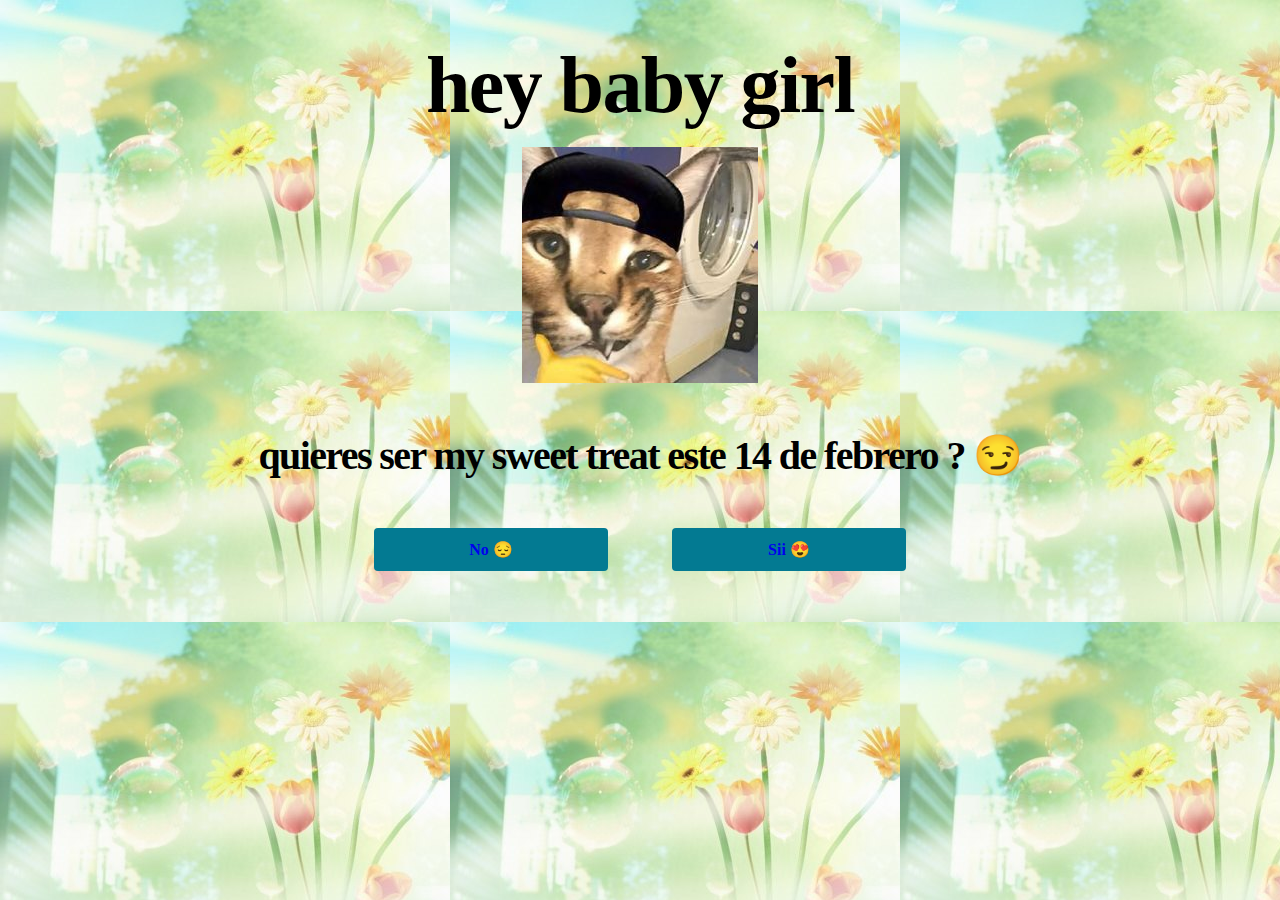
<file: index.html>
<!DOCTYPE html>
<html lang="en">
  <head>
    <meta charset="UTF-8" />
    <meta name="viewport" 
      content="width=device-width, initial-scale=1.0, maximum-scale=1.0, user-scalable=0">
      
    <meta name="description" content="portfolio" />

    
    <title>ximena</title>
    <link rel="stylesheet" href="style.css" />
  </head>
  <body>
    <h1>hey baby girl</h1>
    <img src="./resources/cat-img-1.jpeg" alt="">
    <h2>quieres ser my sweet treat este 14 de febrero ? 😏</h2>
    <div class='buttons'>
        <a href="./no.html">No 😔</a>
        <a href="./yes.html">Sii 😍</a>
    </div>
  </body>
  </html>
</file>
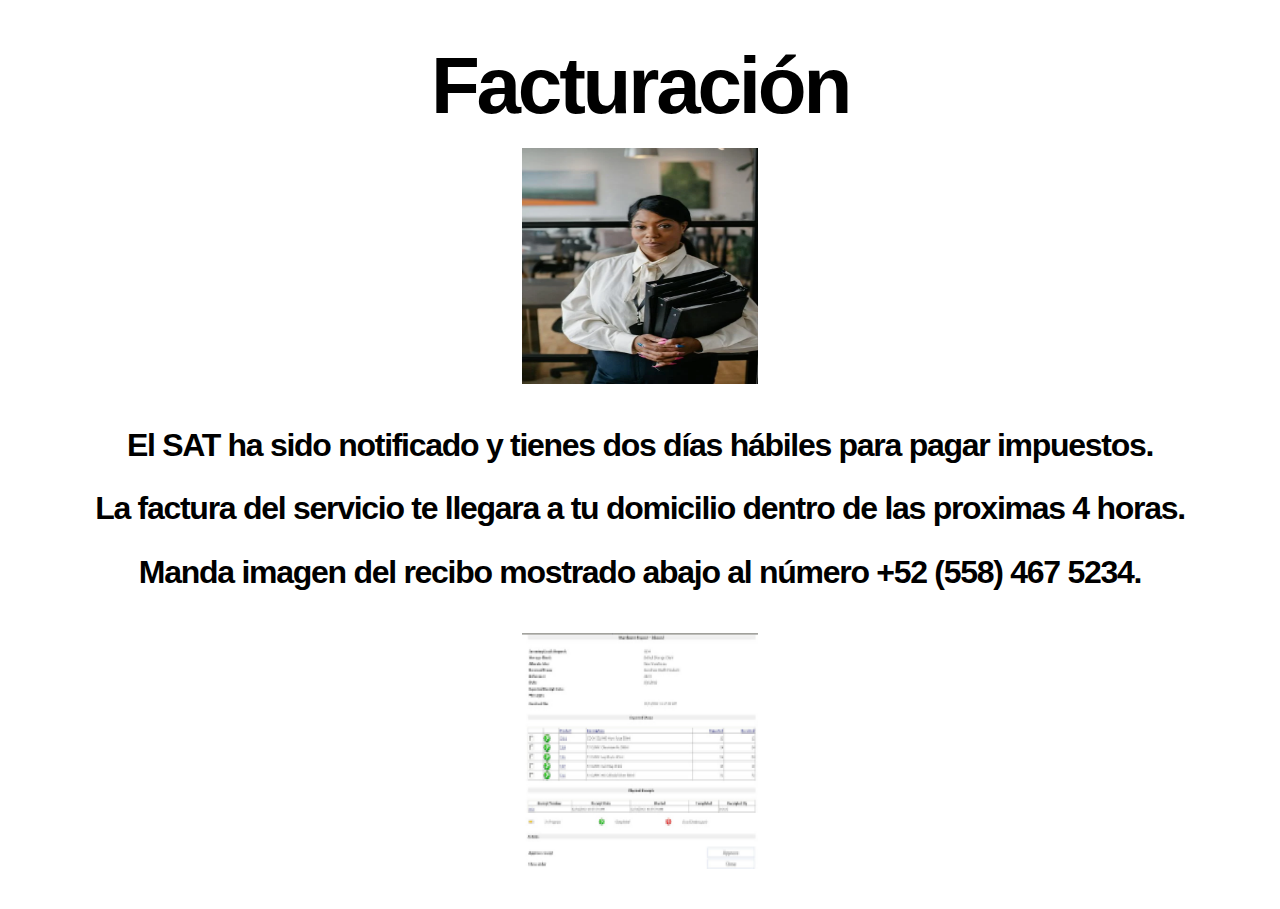
<file: invoice.html>
<!DOCTYPE html>
<html lang="en">
  <head>
    <meta charset="UTF-8" />
    <meta name="viewport" 
      content="width=device-width, initial-scale=1.0, maximum-scale=1.0, user-scalable=0">
      
    <meta name="description" content="portfolio" />

    
    <title>ximena</title>
    <link rel="stylesheet" href="style-inv.css" />
  </head>
  <body>
    <h1>Facturación</h1>
    <img src="./resources/ticket-img-1.webp" alt="">
    
    <div>
    
      <h2>El SAT ha sido notificado y tienes dos días hábiles para pagar impuestos.</h2>  
      <h2>La factura del servicio te llegara a tu domicilio dentro de las proximas 4 horas.</h2>
      <h2>Manda imagen del recibo mostrado abajo al número +52 (558) 467 5234.</h2>
  </div>

  <img src="./resources/ticket-img-2.png" alt="">
  
  </body>
  </html>
</file>
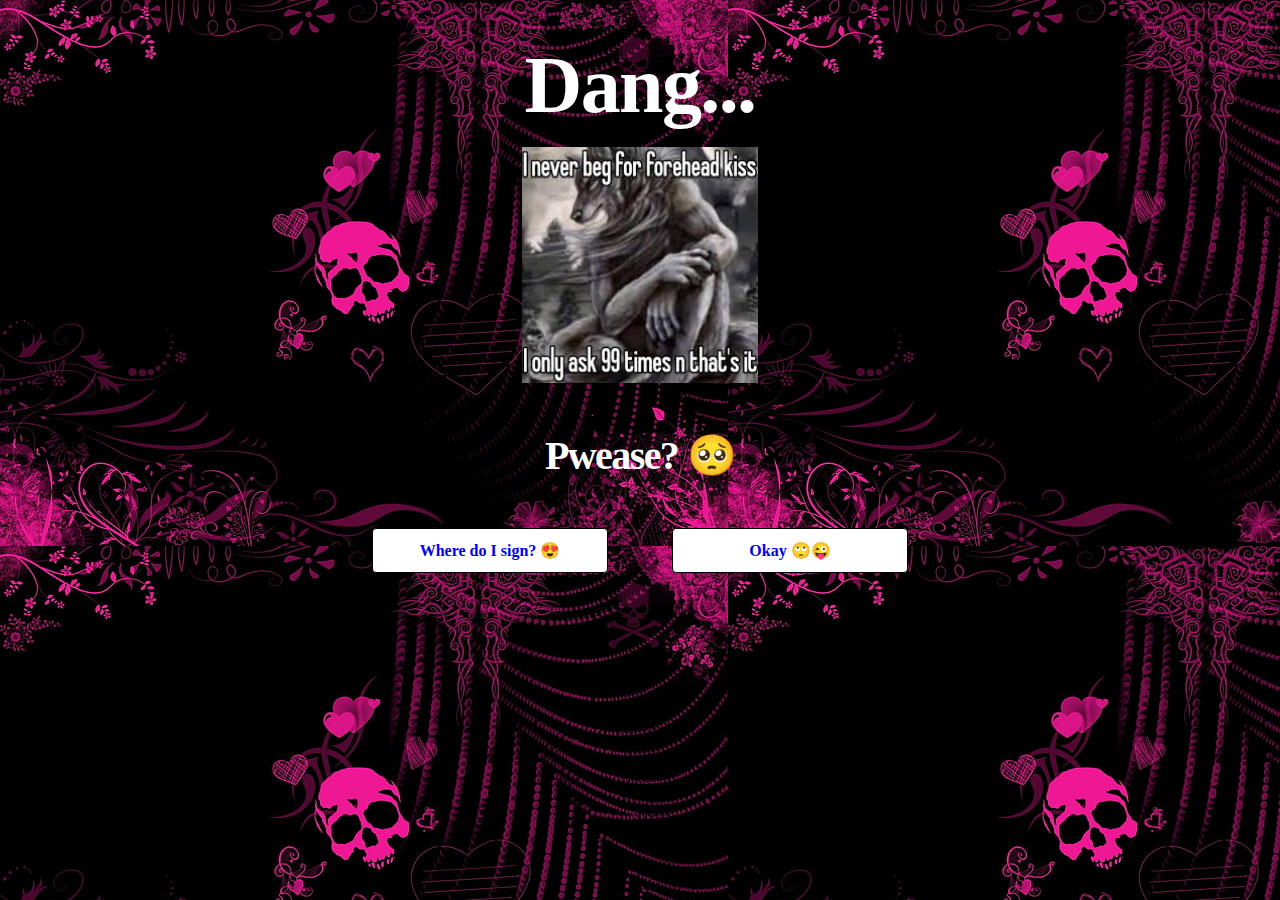
<file: no.html>
<!DOCTYPE html>
<html lang="en">
  <head>
    <meta charset="UTF-8" />
    <meta name="viewport" 
      content="width=device-width, initial-scale=1.0, maximum-scale=1.0, user-scalable=0">
      
    <meta name="description" content="portfolio" />

    
    <title>ximena</title>
    <link rel="stylesheet" href="style-no.css" />
  </head>
  <body>
    <h1>Dang...</h1>
    <img src="./resources/no-img-1.jpeg" alt="">
    <h2>Pwease? 🥺</h2>
    <div class='buttons'>
        <a href="./yes.html">Where do I sign? 😍</a>
            <a href="./yes.html">Okay 🙄😜</a>
    </div>
  </body>
  </html>
</file>
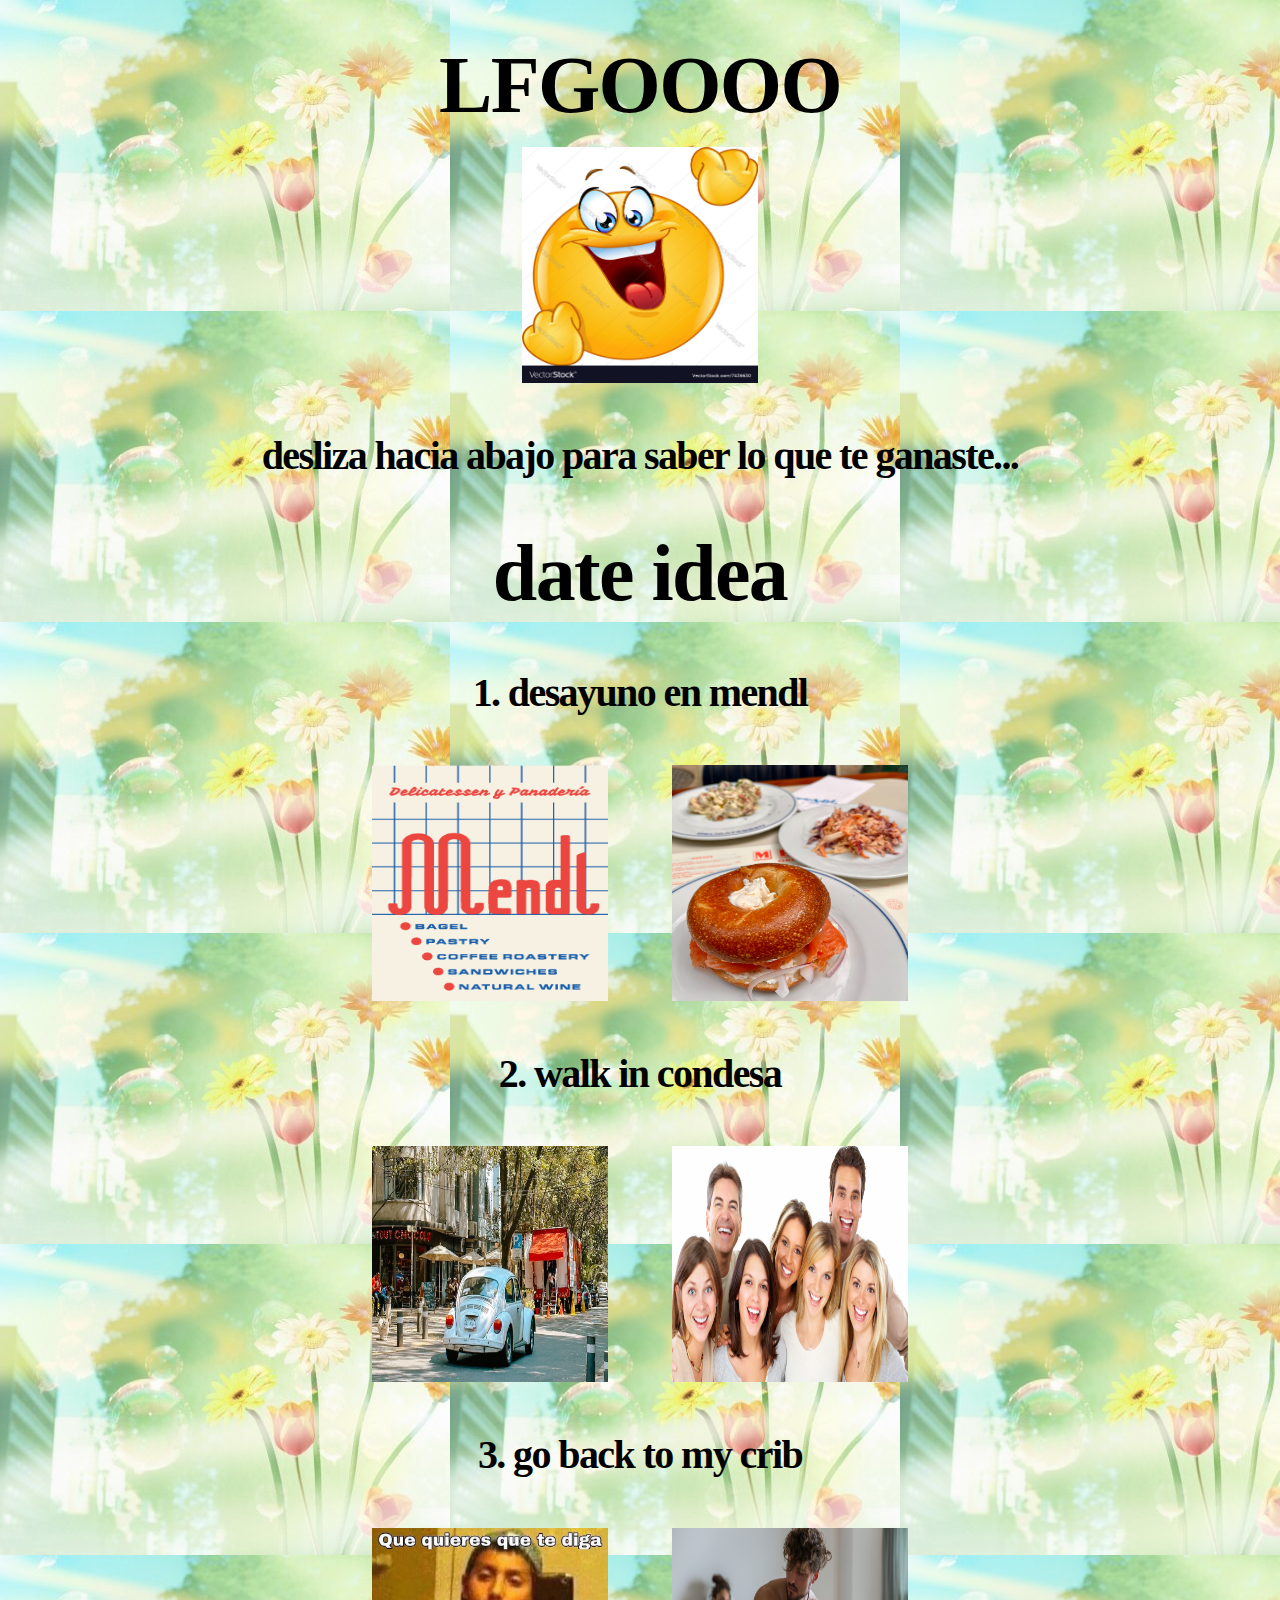
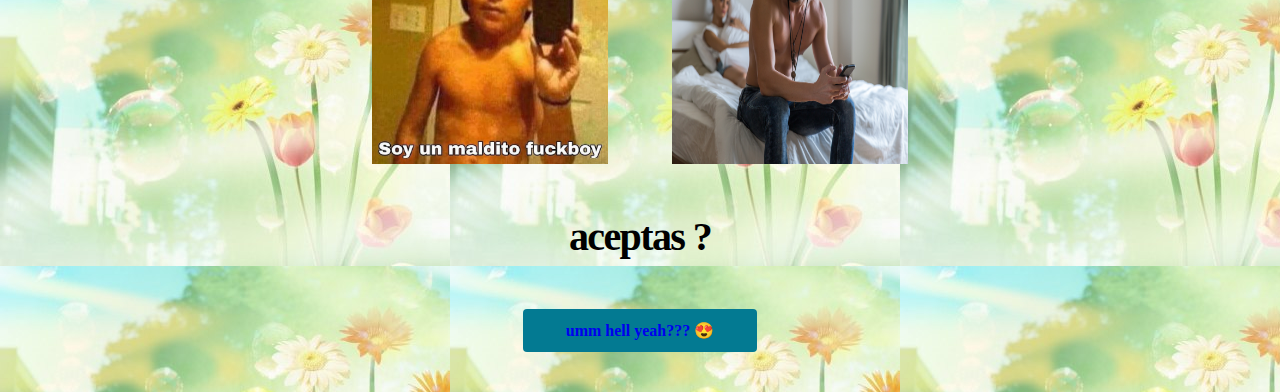
<file: yes.html>
<!DOCTYPE html>
<html lang="en">
  <head>
    <meta charset="UTF-8" />
    <meta name="viewport" 
      content="width=device-width, initial-scale=1.0, maximum-scale=1.0, user-scalable=0">
      
    <meta name="description" content="portfolio" />

    
    <title>ximena</title>
    <link rel="stylesheet" href="style-yes.css" />
  </head>
  <body>
    <h1>LFGOOOO</h1>
    <img src="./resources/yes-img-1.jpeg" alt="">
    <h2>desliza hacia abajo para saber lo que te ganaste...</h2>

<h1>date idea</h1>

<h2>1. desayuno en mendl </h2>

<div class="img-pannel">
  <img src="./resources/yes-img-2.png" alt="">
  <img src="./resources/yes-img-3.jpeg" alt="">
</div>

<h2>2. walk in condesa</h2>

<div class="img-pannel">
  <img src="./resources/yes-img-4.jpeg" alt="">
  <img src="./resources/yes-img-5.jpeg" alt="">
</div>

<h2>3. go back to my crib</h2>

<div class="img-pannel">
  <img src="./resources/yes-img-6.jpeg" alt="">
  <img src="./resources/yes-img-7.jpeg" alt="">
</div>

<h2>aceptas ?</h2>

    <div class='buttons'>
        <a href="./invoice.html">umm hell yeah??? 😍</a>
    </div>
  </body>
  </html>
</file>
<file: style.css>
body {
    display: flex;
padding: 40px 32px;
flex-direction: column;
align-items: center;
gap: 16px;
background: url(./resources/background.jpg), lightgray 50% / cover no-repeat;
margin: 0;
}

h1 {
    align-self: stretch;
    color: #000;
text-align: center;
font-family: "Comic Sans MS";
font-size: 80px;
font-style: normal;
font-weight: 700;
line-height: normal;
letter-spacing: -1.6px;
margin: 0;
}

img {
    width: 236px;
height: 236px;
flex-shrink: 0;
}

h2 {
    align-self: stretch;
    color: #000;
text-align: center;
font-family: "Comic Sans MS";
font-size: 40px;
font-style: normal;
font-weight: 700;
line-height: normal;
letter-spacing: -1.6px;
}

.buttons {
    display: flex;
justify-content: center;
align-items: flex-start;
gap: 64px;
text-decoration: none;
    font-weight: bolder;
}

a {
    display: flex;
width: 186px;
padding: 12px 24px;
justify-content: center;
align-items: center;
gap: 8px;
border-radius: 4px;
    color: 000000;
background: #037A92;
border: none;
text-decoration: none;
    font-weight: bolder;
    font-family: "Comic Sans MS";
}
</file>
<file: style-inv.css>
body {
    display: flex;
padding: 40px 32px;
flex-direction: column;
align-items: center;
gap: 16px;
background-color: white;
margin: 0;
}

h1 {
    align-self: stretch;
    color: #000;
text-align: center;
font-family: Arial;
font-size: 80px;
font-style: normal;
font-weight: 700;
line-height: normal;
letter-spacing: -3.2px;
margin: 0;
}

img {
    width: 236px;
height: 236px;
flex-shrink: 0;
}

.h2-div {
    display: flex;
flex-direction: column;
align-items: center;
gap: 26px;
align-self: stretch;
}

h2 {
    align-self: stretch;
    color: #000;
text-align: center;
font-family: Arial;
font-size: 32px;
font-style: normal;
font-weight: 700;
line-height: normal;
letter-spacing: -1.28px;
}

.buttons {
    display: flex;
justify-content: center;
align-items: flex-start;
gap: 64px;
}

button {
    display: flex;
width: 186px;
padding: 12px 24px;
justify-content: center;
align-items: center;
gap: 8px;
border-radius: 4px;
background: #037A92;
border: none;
}
</file>
<file: style-no.css>
body {
    display: flex;
padding: 40px 32px;
flex-direction: column;
align-items: center;
gap: 16px;
background: url(./resources/background-no.jpeg), lightgray 50% / cover no-repeat;
margin: 0;
}

h1 {
    align-self: stretch;
    color: #fff;
text-align: center;
font-family: "Comic Sans MS";
font-size: 80px;
font-style: normal;
font-weight: 700;
line-height: normal;
letter-spacing: -1.6px;
margin: 0;
}

img {
    width: 236px;
height: 236px;
flex-shrink: 0;
}

h2 {
    color: #FFF;
    text-align: center;
    font-family: "Comic Sans MS";
    font-size: 40px;
    font-style: normal;
    font-weight: 700;
    line-height: normal;
    letter-spacing: -1.6px;
}

.buttons {
    display: flex;
justify-content: center;
align-items: flex-start;
gap: 64px;
}

a {
    display: flex;
    width: 186px;
    padding: 12px 24px;
    justify-content: center;
    align-items: center;
    gap: 8px;
    border-radius: 4px;
border: 1px solid var(--Black, #000);
background: #FFF;
text-decoration: none;
    font-weight: bolder;
    font-family: "Comic Sans MS";
}
</file>
<file: style-yes.css>
body {
    display: flex;
padding: 40px 32px;
flex-direction: column;
align-items: center;
gap: 16px;
background: url(./resources/background.jpg), white 50% / cover no-repeat;
margin: 0;
}

h1 {
    align-self: stretch;
    color: #000;
text-align: center;
font-family: "Comic Sans MS";
font-size: 80px;
font-style: normal;
font-weight: 700;
line-height: normal;
letter-spacing: -1.6px;
margin: 0;
}

img {
    width: 236px;
height: 236px;
flex-shrink: 0;
}

h2 {
    align-self: stretch;
    color: #000;
text-align: center;
font-family: "Comic Sans MS";
font-size: 40px;
font-style: normal;
font-weight: 700;
line-height: normal;
letter-spacing: -1.6px;
}

.buttons {
    display: flex;
justify-content: center;
align-items: flex-start;
gap: 64px;
}

a {
    display: flex;
width: 186px;
padding: 12px 24px;
justify-content: center;
align-items: center;
gap: 8px;
border-radius: 4px;
background: #037A92;
border: none;
text-decoration: none;
    font-weight: bold;
    font-family: "Comic Sans MS";
}

.img-pannel {
    display: flex;
justify-content: center;
align-items: flex-start;
gap: 64px;
}
</file>
